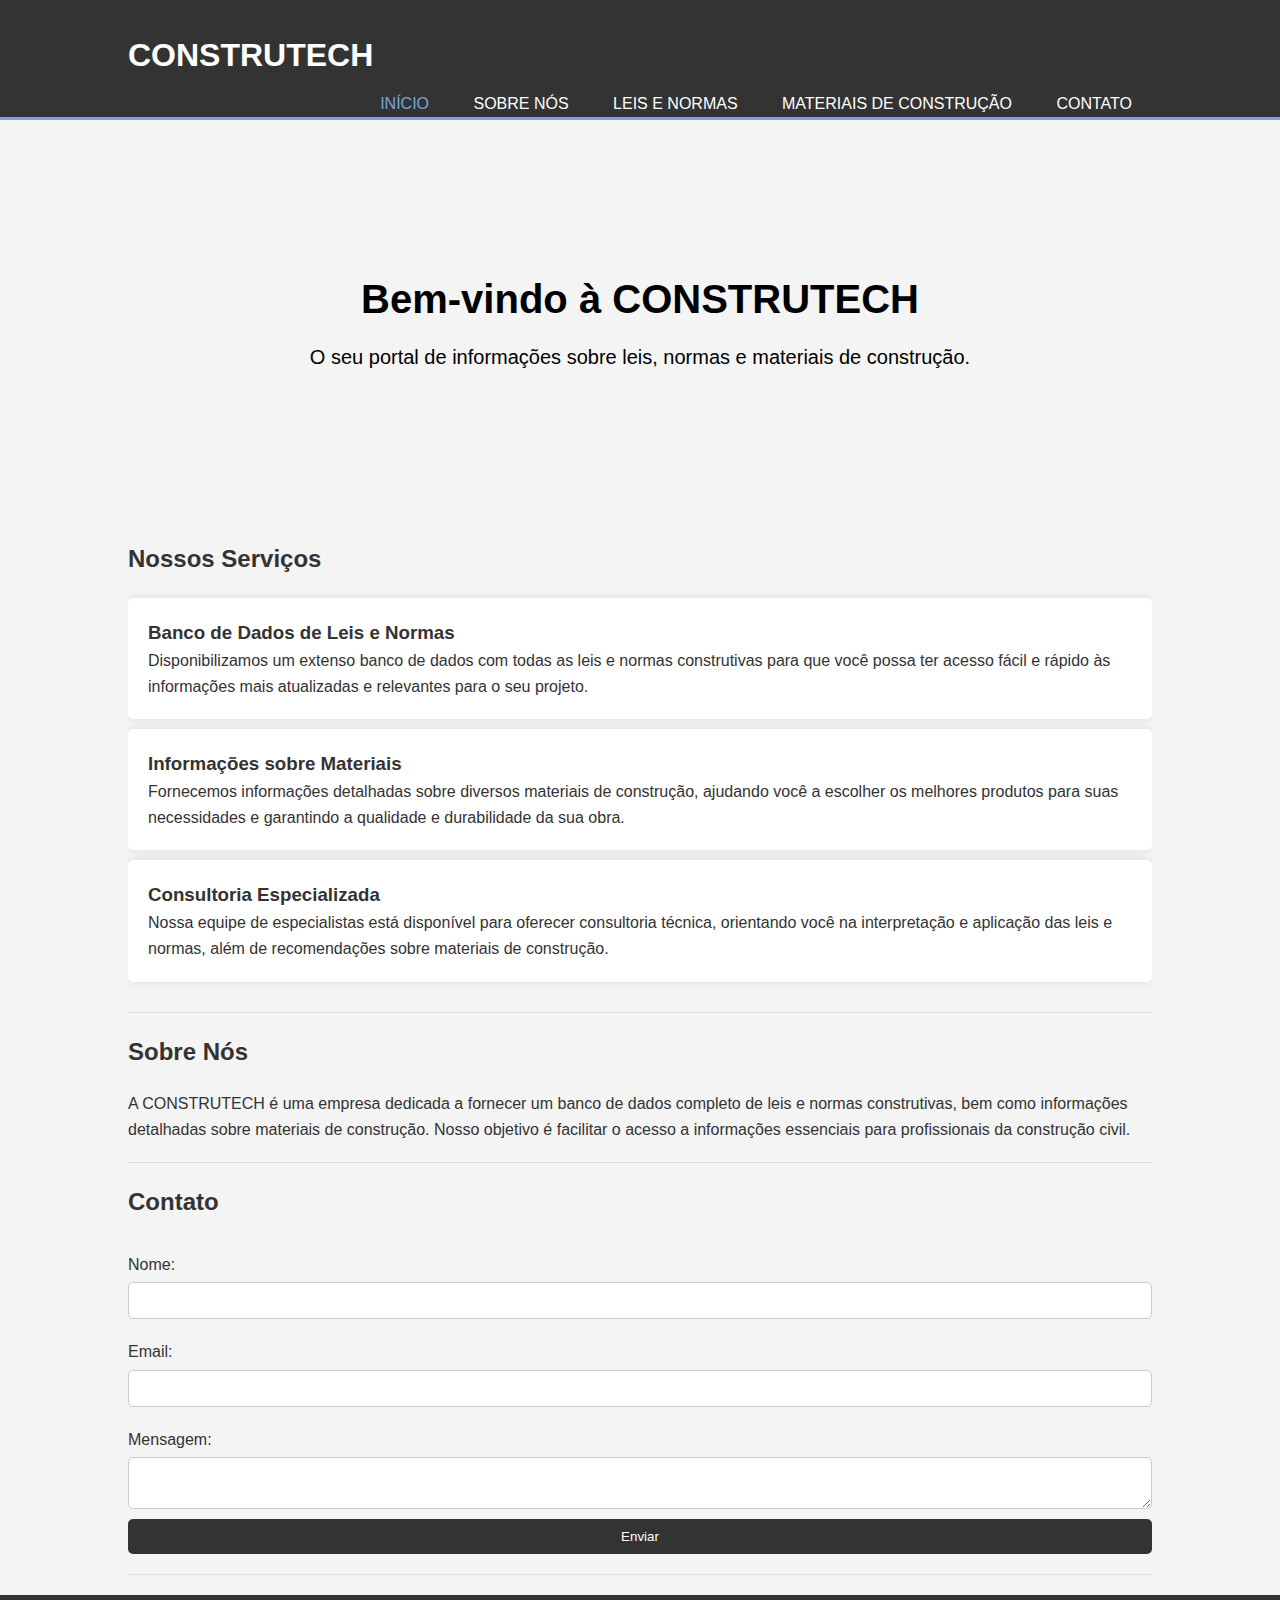
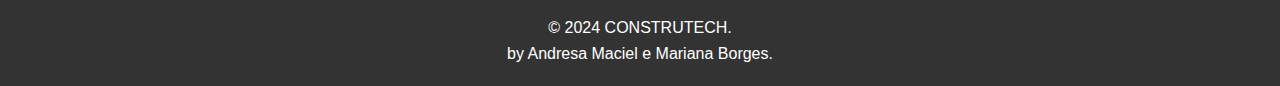
<file: index.html>
<!DOCTYPE html>
<html lang="pt-BR">
<head>
    <meta charset="UTF-8">
    <meta name="viewport" content="width=device-width, initial-scale=1.0">
    <title>CONSTRUTECH - Banco de Dados de Leis e Normas Construtivas</title>
    <link rel="stylesheet" href="styles.css">
</head>
<body>
    <header>
        <div class="container">
            <h1>CONSTRUTECH</h1>
            <nav>
                <ul>
                    <li><a href="index.html" class="active">Início</a></li>
                    <li><a href="sobre.html">Sobre Nós</a></li>
                    <li><a href="leis.html">Leis e Normas</a></li>
                    <li><a href="materiais.html">Materiais de Construção</a></li>
                    <li><a href="contato.html">Contato</a></li>
                </ul>
            </nav>
        </div>
    </header>

    <section id="showcase">
        <div class="container">
            <h1>Bem-vindo à CONSTRUTECH</h1>
            <p>O seu portal de informações sobre leis, normas e materiais de construção.</p>
        </div>
    </section>

    <section id="services" class="container">
        <h2>Nossos Serviços</h2>
        <div class="card">
            <h3>Banco de Dados de Leis e Normas</h3>
            <p>Disponibilizamos um extenso banco de dados com todas as leis e normas construtivas para que você possa ter acesso fácil e rápido às informações mais atualizadas e relevantes para o seu projeto.</p>
        </div>
        <div class="card">
            <h3>Informações sobre Materiais</h3>
            <p>Fornecemos informações detalhadas sobre diversos materiais de construção, ajudando você a escolher os melhores produtos para suas necessidades e garantindo a qualidade e durabilidade da sua obra.</p>
        </div>
        <div class="card">
            <h3>Consultoria Especializada</h3>
            <p>Nossa equipe de especialistas está disponível para oferecer consultoria técnica, orientando você na interpretação e aplicação das leis e normas, além de recomendações sobre materiais de construção.</p>
        </div>
    </section>

    <section id="about" class="container">
        <h2>Sobre Nós</h2>
        <p>A CONSTRUTECH é uma empresa dedicada a fornecer um banco de dados completo de leis e normas construtivas, bem como informações detalhadas sobre materiais de construção. Nosso objetivo é facilitar o acesso a informações essenciais para profissionais da construção civil.</p>
    </section>

    <section id="contact" class="container">
        <h2>Contato</h2>
        <form action="contato.html" method="get">
            <label for="nome">Nome:</label>
            <input type="text" id="nome" name="nome" required>

            <label for="email">Email:</label>
            <input type="email" id="email" name="email" required>

            <label for="mensagem">Mensagem:</label>
            <textarea id="mensagem" name="mensagem" required></textarea>

            <button type="submit">Enviar</button>
        </form>
    </section>

    <footer>
        <div class="container">
            <p>&copy; 2024 CONSTRUTECH.</p> <p>by Andresa Maciel e Mariana Borges.</p>
        </div>
    </footer>
</body>
</html>
</file>
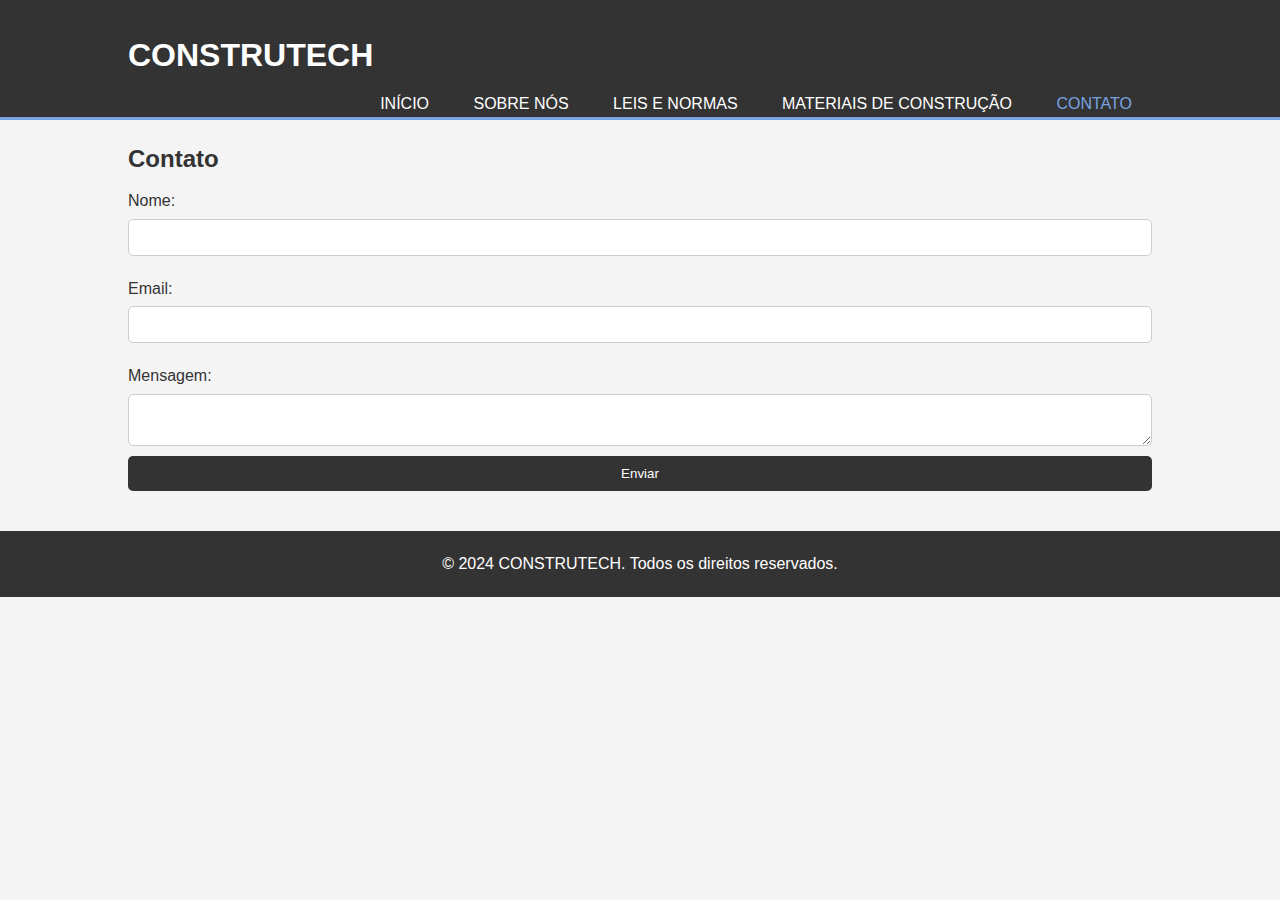
<file: contato.html>
<!DOCTYPE html>
<html lang="pt-BR">
<head>
    <meta charset="UTF-8">
    <meta name="viewport" content="width=device-width, initial-scale=1.0">
    <title>Contato - CONSTRUTECH</title>
    <link rel="stylesheet" href="styles.css">
</head>
<body>
    <header>
        <div class="container">
            <h1>CONSTRUTECH</h1>
            <nav>
                <ul>
                    <li><a href="index.html">Início</a></li>
                    <li><a href="sobre.html">Sobre Nós</a></li>
                    <li><a href="leis.html">Leis e Normas</a></li>
                    <li><a href="materiais.html">Materiais de Construção</a></li>
                    <li><a href="contato.html" class="active">Contato</a></li>
                </ul>
            </nav>
        </div>
    </header>

    <main class="container">
        <section id="contato">
            <h2>Contato</h2>
            <form action="#" method="post">
                <label for="nome">Nome:</label>
                <input type="text" id="nome" name="nome" required>

                <label for="email">Email:</label>
                <input type="email" id="email" name="email" required>

                <label for="mensagem">Mensagem:</label>
                <textarea id="mensagem" name="mensagem" required></textarea>

                <button type="submit">Enviar</button>
            </form>
        </section>
    </main>

    <footer>
        <div class="container">
            <p>&copy; 2024 CONSTRUTECH. Todos os direitos reservados.</p>
        </div>
    </footer>
</body>
</html>
</file>
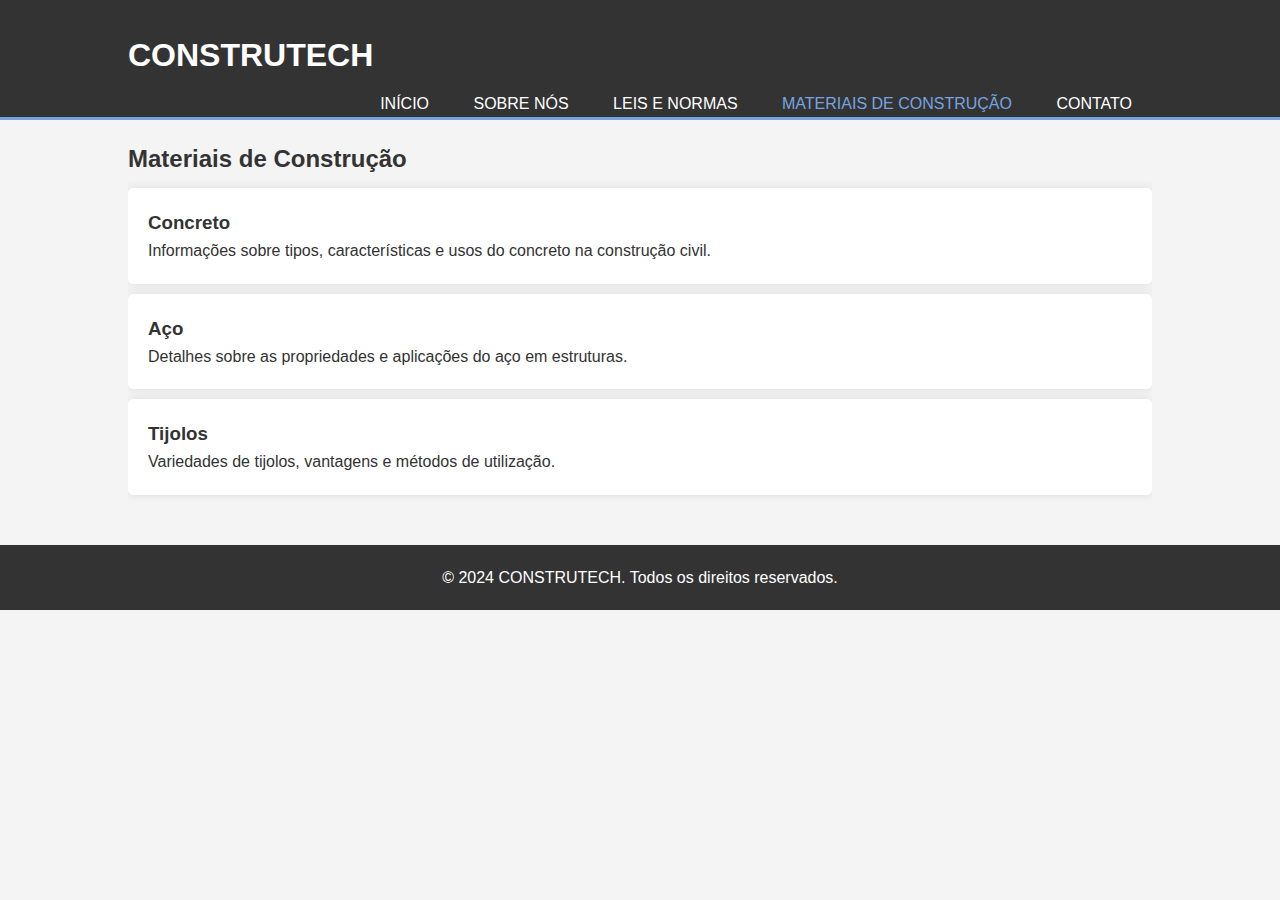
<file: materiais.html>
<!DOCTYPE html>
<html lang="pt-BR">
<head>
    <meta charset="UTF-8">
    <meta name="viewport" content="width=device-width, initial-scale=1.0">
    <title>Materiais de Construção - CONSTRUTECH</title>
    <link rel="stylesheet" href="styles.css">
</head>
<body>
    <header>
        <div class="container">
            <h1>CONSTRUTECH</h1>
            <nav>
                <ul>
                    <li><a href="index.html">Início</a></li>
                    <li><a href="sobre.html">Sobre Nós</a></li>
                    <li><a href="leis.html">Leis e Normas</a></li>
                    <li><a href="materiais.html" class="active">Materiais de Construção</a></li>
                    <li><a href="contato.html">Contato</a></li>
                </ul>
            </nav>
        </div>
    </header>

    <main class="container">
        <section id="materiais">
            <h2>Materiais de Construção</h2>
            <div class="card">
                <h3>Concreto</h3>
                <p>Informações sobre tipos, características e usos do concreto na construção civil.</p>
            </div>
            <div class="card">
                <h3>Aço</h3>
                <p>Detalhes sobre as propriedades e aplicações do aço em estruturas.</p>
            </div>
            <div class="card">
                <h3>Tijolos</h3>
                <p>Variedades de tijolos, vantagens e métodos de utilização.</p>
            </div>
            <!-- Adicione mais cards conforme necessário -->
        </section>
    </main>

    <footer>
        <div class="container">
            <p>&copy; 2024 CONSTRUTECH. Todos os direitos reservados.</p>
        </div>
    </footer>
</body>
</html>
</file>
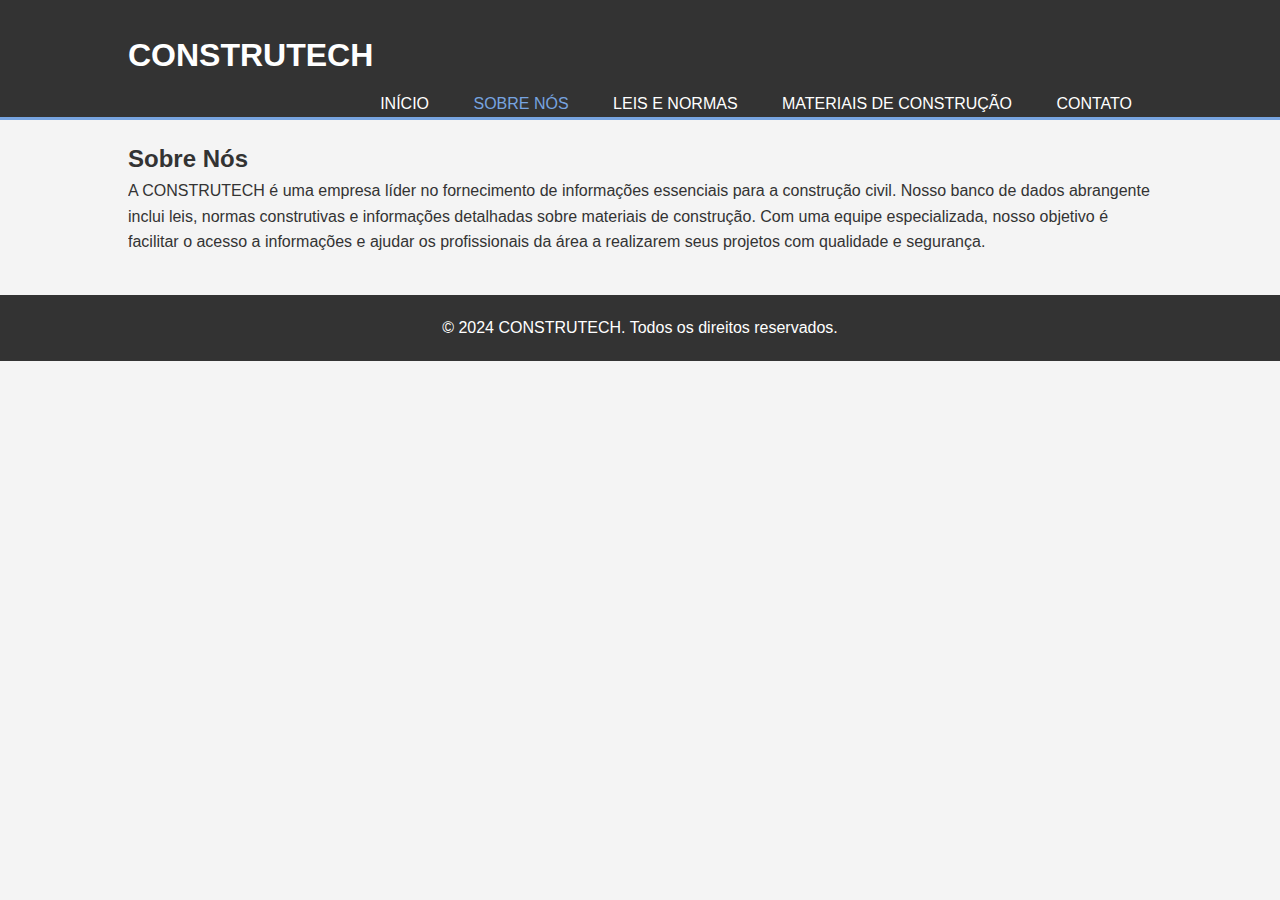
<file: sobre.html>
<!DOCTYPE html>
<html lang="pt-BR">
<head>
    <meta charset="UTF-8">
    <meta name="viewport" content="width=device-width, initial-scale=1.0">
    <title>Sobre Nós - CONSTRUTECH</title>
    <link rel="stylesheet" href="styles.css">
</head>
<body>
    <header>
        <div class="container">
            <h1>CONSTRUTECH</h1>
            <nav>
                <ul>
                    <li><a href="index.html">Início</a></li>
                    <li><a href="sobre.html" class="active">Sobre Nós</a></li>
                    <li><a href="leis.html">Leis e Normas</a></li>
                    <li><a href="materiais.html">Materiais de Construção</a></li>
                    <li><a href="contato.html">Contato</a></li>
                </ul>
            </nav>
        </div>
    </header>

    <main class="container">
        <section id="sobre">
            <h2>Sobre Nós</h2>
            <p>A CONSTRUTECH é uma empresa líder no fornecimento de informações essenciais para a construção civil. Nosso banco de dados abrangente inclui leis, normas construtivas e informações detalhadas sobre materiais de construção. Com uma equipe especializada, nosso objetivo é facilitar o acesso a informações e ajudar os profissionais da área a realizarem seus projetos com qualidade e segurança.</p>
        </section>
    </main>

    <footer>
        <div class="container">
            <p>&copy; 2024 CONSTRUTECH. Todos os direitos reservados.</p>
        </div>
    </footer>
</body>
</html>
</file>
<file: styles.css>
/* Reset básico */
* {
    margin: 0;
    padding: 0;
    box-sizing: border-box;
}

body {
    font-family: Arial, sans-serif;
    line-height: 1.6;
    background-color: #f4f4f4;
    color: #333;
}

.container {
    width: 80%;
    margin: auto;
    overflow: hidden;
}

header {
    background: #333;
    color: #fff;
    padding-top: 30px;
    min-height: 70px;
    border-bottom: #77a4e0 3px solid;
}

header a {
    color: #fff;
    text-decoration: none;
    text-transform: uppercase;
    font-size: 16px;
}

header ul {
    padding: 0;
    list-style: none;
}

header ul li {
    display: inline;
    padding: 0 20px 0 20px;
}

header h1 {
    float: left;
}

header nav {
    float: right;
    margin-top: 10px;
}

header a:hover,
header a.active {
    color: #77a4e0;
}

#showcase {
    background: url('https://rtcountdigital.com.br/wp-content/uploads/2023/05/gestao-de-contratos-rtcount.jpg') no-repeat center center/cover;
    color: #000;
    height: 400px;
    text-align: center;
    display: flex;
    justify-content: center;
    align-items: center;
}

#showcase h1 {
    font-size: 40px;
    margin-bottom: 10px;
}

#showcase p {
    font-size: 20px;
}

#services, #about, #contact {
    padding: 20px 0;
    border-bottom: #e0e0e0 1px solid;
}

#services h2, #about h2, #contact h2 {
    margin-bottom: 20px;
}

.card {
    background: #fff;
    padding: 20px;
    margin: 10px 0;
    border-radius: 5px;
    box-shadow: 0 0 10px rgba(0, 0, 0, 0.1);
}

form {
    display: flex;
    flex-direction: column;
}

form label {
    margin: 10px 0 5px;
}

form input, form textarea {
    padding: 10px;
    border: 1px solid #ccc;
    border-radius: 5px;
    margin-bottom: 10px;
}

form button {
    padding: 10px;
    border: none;
    background: #333;
    color: #fff;
    border-radius: 5px;
    cursor: pointer;
}

form button:hover {
    background: #555;
}

footer {
    background: #333;
    color: #fff;
    text-align: center;
    padding: 20px 0;
    margin-top: 20px;
}


body {
    font-family: Arial, sans-serif;
    line-height: 1.6;
    background-color: #f4f4f4;
    color: #333;
}

.container {
    width: 80%;
    margin: auto;
    overflow: hidden;
}

header {
    background: #333;
    color: #fff;
    padding-top: 30px;
    min-height: 70px;
    border-bottom: #77a4e0 3px solid;
}

header a {
    color: #fff;
    text-decoration: none;
    text-transform: uppercase;
    font-size: 16px;
}

header ul {
    padding: 0;
    list-style: none;
}

header ul li {
    display: inline;
    padding: 0 20px 0 20px;
}

header h1 {
    float: left;
}

header nav {
    float: right;
    margin-top: 10px;
}

header a:hover,
header a.active {
    color: #77a4e0;
}

section {
    padding: 20px 0;
</file>
